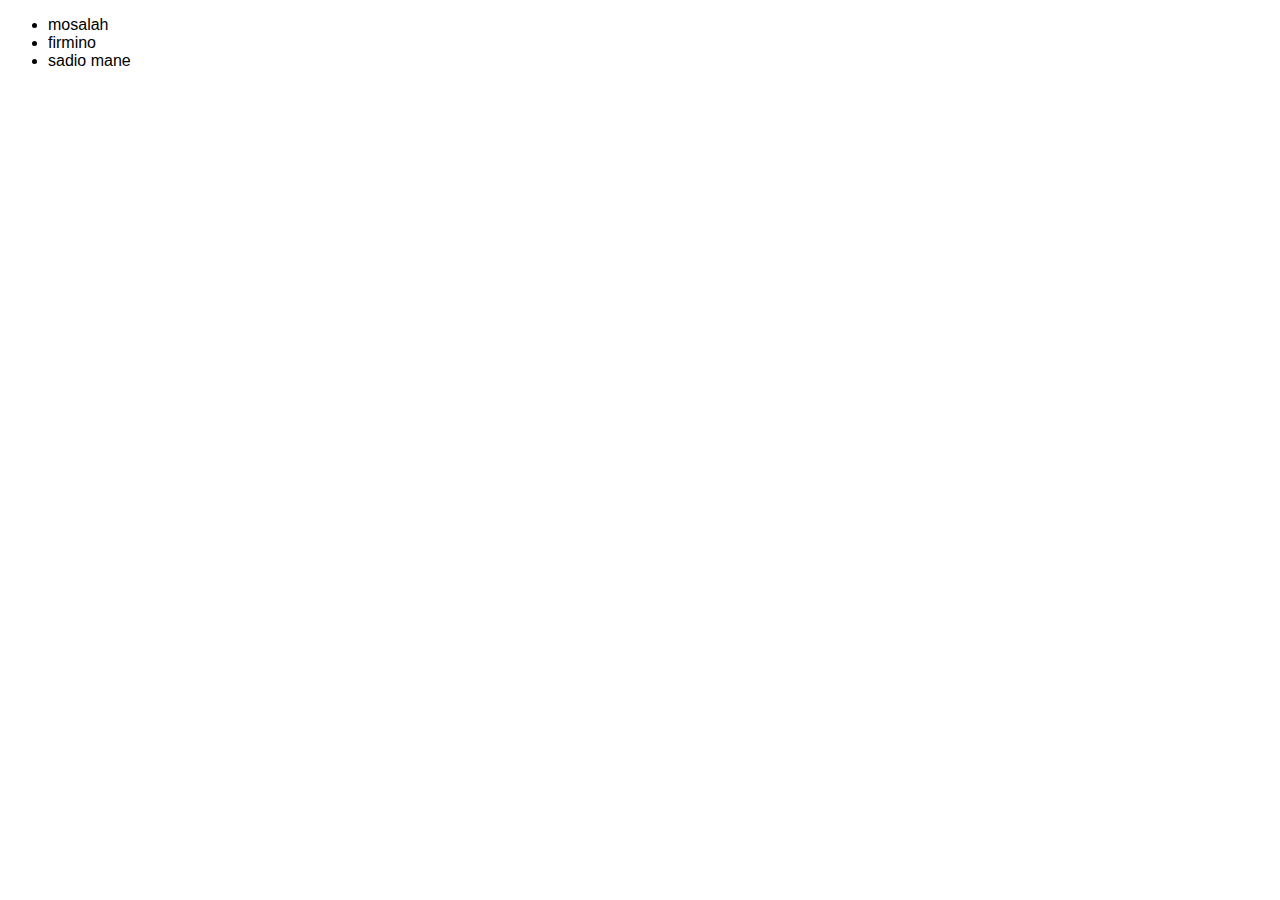
<file: spread-operator/index.html>
<!DOCTYPE html>
<html lang="en">

<head>
    <meta charset="UTF-8">
    <meta name="viewport" content="width=device-width, initial-scale=1.0">
    <title>jhjasd</title>
    <style>
        body {
            font-family: Arial, Helvetica, sans-serif;
        }
    </style>
</head>

<body>
    <div class="container">

    </div>
    <script src="spread.js"></script>
</body>

</html>
</file>
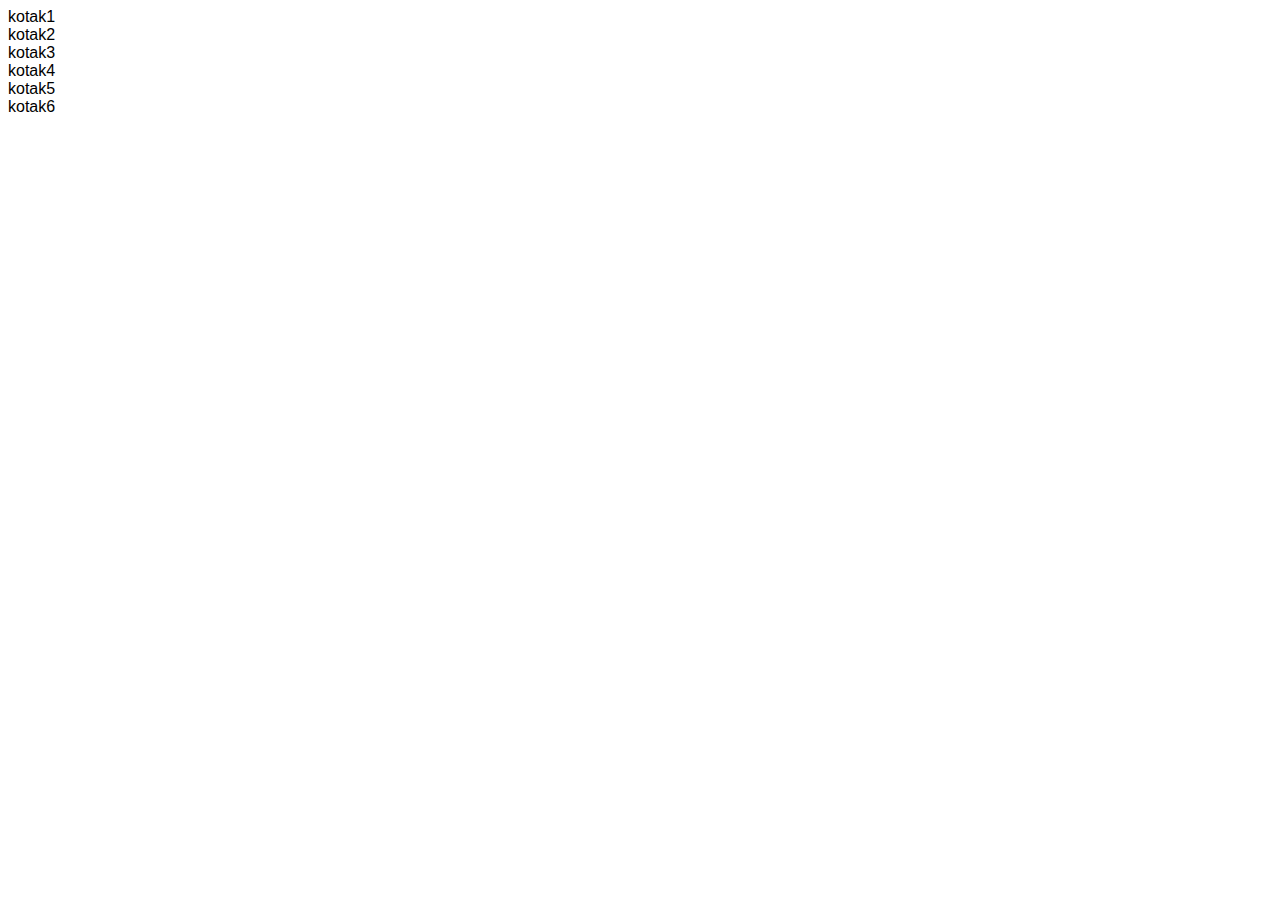
<file: tag-literals/index.html>
<!DOCTYPE html>
<html lang="en">

<head>
    <meta charset="UTF-8">
    <meta name="viewport" content="width=device-width, initial-scale=1.0">
    <title>Tag literals</title>
    <style>
        html {
            font-family: Arial, Helvetica, sans-serif;
        }
    </style>
</head>

<body>
    <div class="main"></div>
    <!-- <button class="btn">tombol</button> -->
    <script src="literals-latihan2.js"></script>
</body>

</html>
</file>
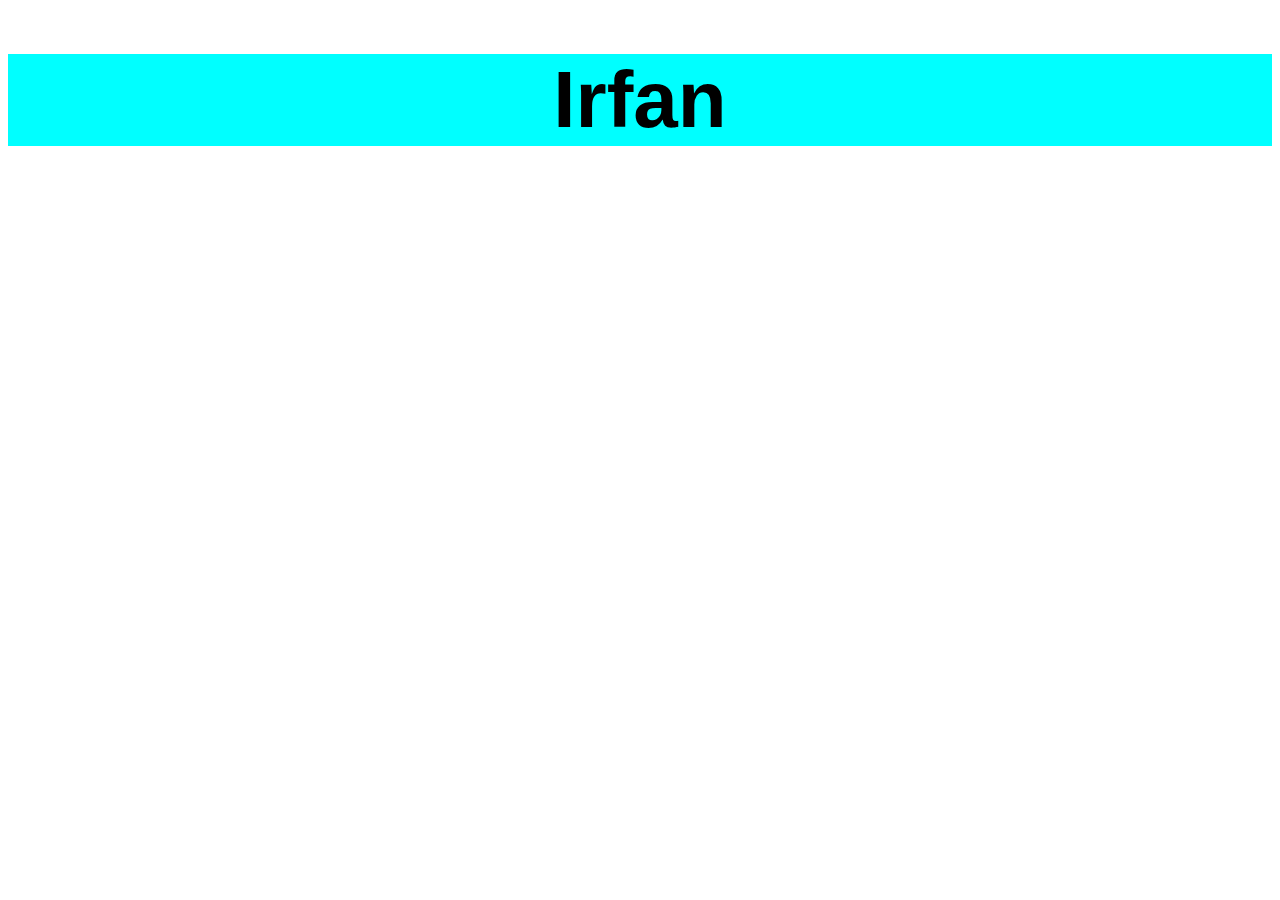
<file: spread-operator/latihan-2.html>
<!DOCTYPE html>
<html lang="en">

<head>
    <meta charset="UTF-8">
    <meta name="viewport" content="width=device-width, initial-scale=1.0">
    <title>Document</title>
    <style>
        body {
            font-family: Arial, Helvetica, sans-serif;
        }

        h1 {
            text-align: center;
            font-size: 80px;
            background-color: aqua;
        }

        h1 span {
            display: inline-block;
            transition: .3s;
        }

        h1 span:hover {
            transform: scale(2);
        }
    </style>
</head>

<body>
    <div class="container">
        <h1 class="teks">Irfan</h1>
    </div>
    <script src="latihan-2.js"></script>
</body>

</html>
</file>
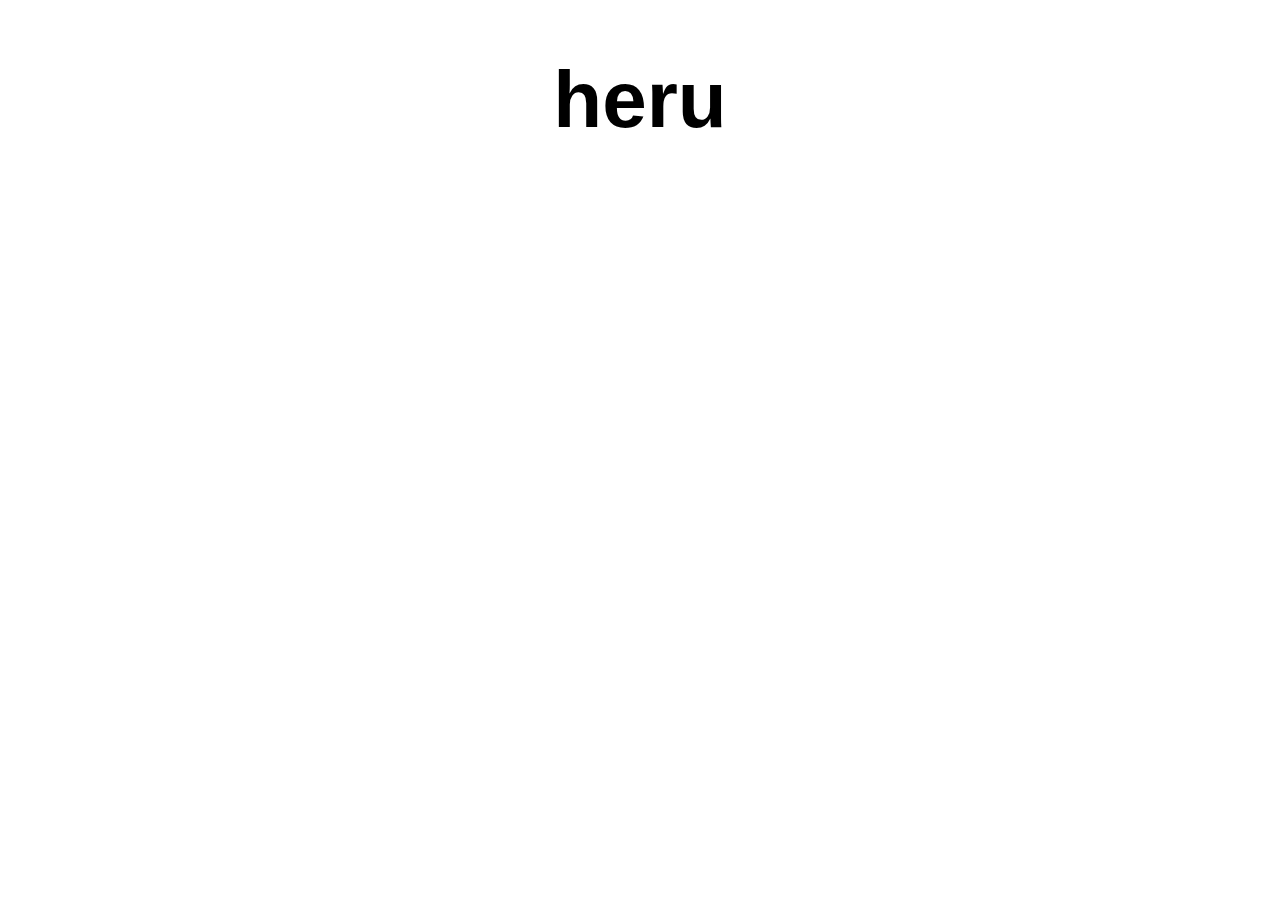
<file: spread-operator/latihan.html>
<!DOCTYPE html>
<html lang="en">

<head>
    <meta charset="UTF-8">
    <meta name="viewport" content="width=device-width, initial-scale=1.0">
    <title>latihan spread</title>
    <style>
        body {
            font-family: Arial, Helvetica, sans-serif;
            text-align: center;
        }

        .heru {
            font-size: 80px;
            transition: 0.3s;
        }

        .zoom {
            font-size: 100px;
        }
    </style>
</head>

<body>
    <div class="container">
        <h1 class="heru"></h1>
    </div>
    <script src="latihan-spread.js"></script>
</body>

</html>
</file>
